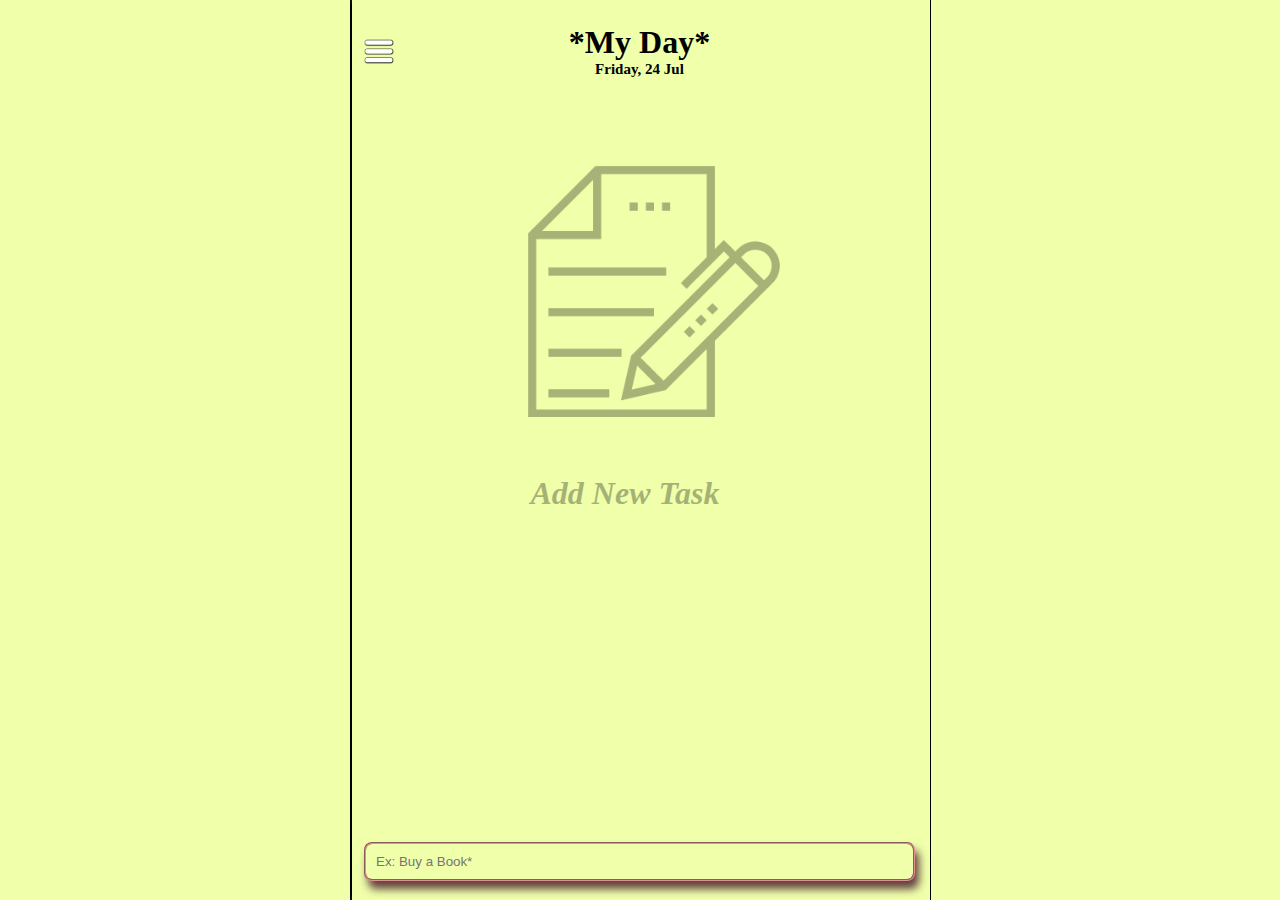
<file: index.html>
<!DOCTYPE html>
<html lang="en">

<head>
    <meta charset="UTF-8">
    <meta name="viewport" content="width=device-width, initial-scale=1.0">
    <meta http-equiv="ScreenOrientation" content="autoRotate:disabled">
    <link rel="shortcut icon" href="img/logo.png" type="image/x-icon">
    <title>MyToDo App</title>
    <link rel="stylesheet" href="css/index.css">
    <script src="js/index.js"></script>
</head>

<body id="body">
    <script src="js/index.js"></script>
    <div class="container">
        <div class="side-nav" id="nav-bar">
            <button id='nav-close-btn'><img class="nav-close" src="img/nav-off.png" alt="Close"></button>
            <div class="nav-container" id="sushildi">
                <div class="nav-container-item" onclick="showmyday()"><div class="container-item-title">My Day</div><div class="unchecked-item-count" id="day_unchecked"></div></div>
                <div class="u-line"></div>
                <div class="nav-container-item" onclick="showmytask()"><div class="container-item-title">Tasks</div><div class="unchecked-item-count" id="task_unchecked"></div></div>
                <div class="u-line"></div>
                <div class="nav-container-button">
                    <button id="dark-mode-button" onclick="toggledarkmode(localStorage.getItem('dark-mode'))">Dark Mode : off</button>
                </div>
                <div class="myfeatures" style="width: 100%; display: block; margin-top: 175%; text-align: center;">
                    <a href="app_features.html"><b>*Help & Features*</b></a>
                </div>
                <div class="nav-container-item" id="nav-end-title">
                    <h6 style="font-style:italic; margin-bottom: -12%;" id="creation">Developed by :</h6>
                    <h6 style="margin-top:24px;">Sushil G Dikondwar</h6>
                </div>
            </div>
        </div>
        <div class="my-day-section">
            <button class="menu-button" id="nav-button"><img class="menu-hamburger" src="img/menu-open.png" alt="Menu"></button>
            <h1 class='header'>*My Day*<span style="margin: 0; padding: 0; display: block; font-size: 15px;" id="datetime"></span></h1>
            <div class="new-day-image-div" style="display: none;"><img class="new-day-img" src="img/new-day.png"><img class="new-day-img" src="img/new-day-inverted.png"><h1 id="watermark-header" style="font-style:italic; opacity: 0.3;margin-top: 10%; margin-left: auto; margin-left: -5%; margin-right: auto; text-align: center;">Add New Task</h1></div>
            <div class="myday-task-container-section">
                <ul id="myday-container" style="list-style-type:none"></ul>
            </div>
            <div class="input-div">
                <form id='form'>
                    <input type="text" autocomplete="off" placeholder="Ex: Buy a Book*" id="task-input-box">
                </form>
            </div>
        </div>
        <div class="task-section">
            <button class="menu-button" id="nav-button1"><img class="menu-hamburger" src="img/menu-open.png" alt="Menu"></button>
            <h1 class='header'>*Tasks*</h1>
            <div class="selectdate">
                <select name="" id="selectdate">
                    <option>--Date--</option>
                </select></div>
            <div id="task-container"></div>
        </div>    
    </div>
    <script src="js/index.js"></script>
</body>

<script>
    var dt = new Date();
    const weekdays = [ 'Sunday', 'Monday', 'Tuesday', 'Wednesday', 'Thursday', 'Friday', 'Saturday'];
    const months = [ 'Jan', 'Feb', 'Mar', 'Apr', 'May', 'Jun', 'Jul', 'Aug', 'Sep', 'Oct', 'Nov', 'Dec'];
    if (dt.getDay() == 3){
        document.getElementById('datetime').style.left = '6%';
    }
    else {
        document.getElementById('datetime').style.left = '12%';
    }
    document.getElementById("datetime").innerHTML = weekdays[dt.getDay()] + ', ' + dt.getDate() + ' ' + months[dt.getMonth()];
</script>

</html>
</file>
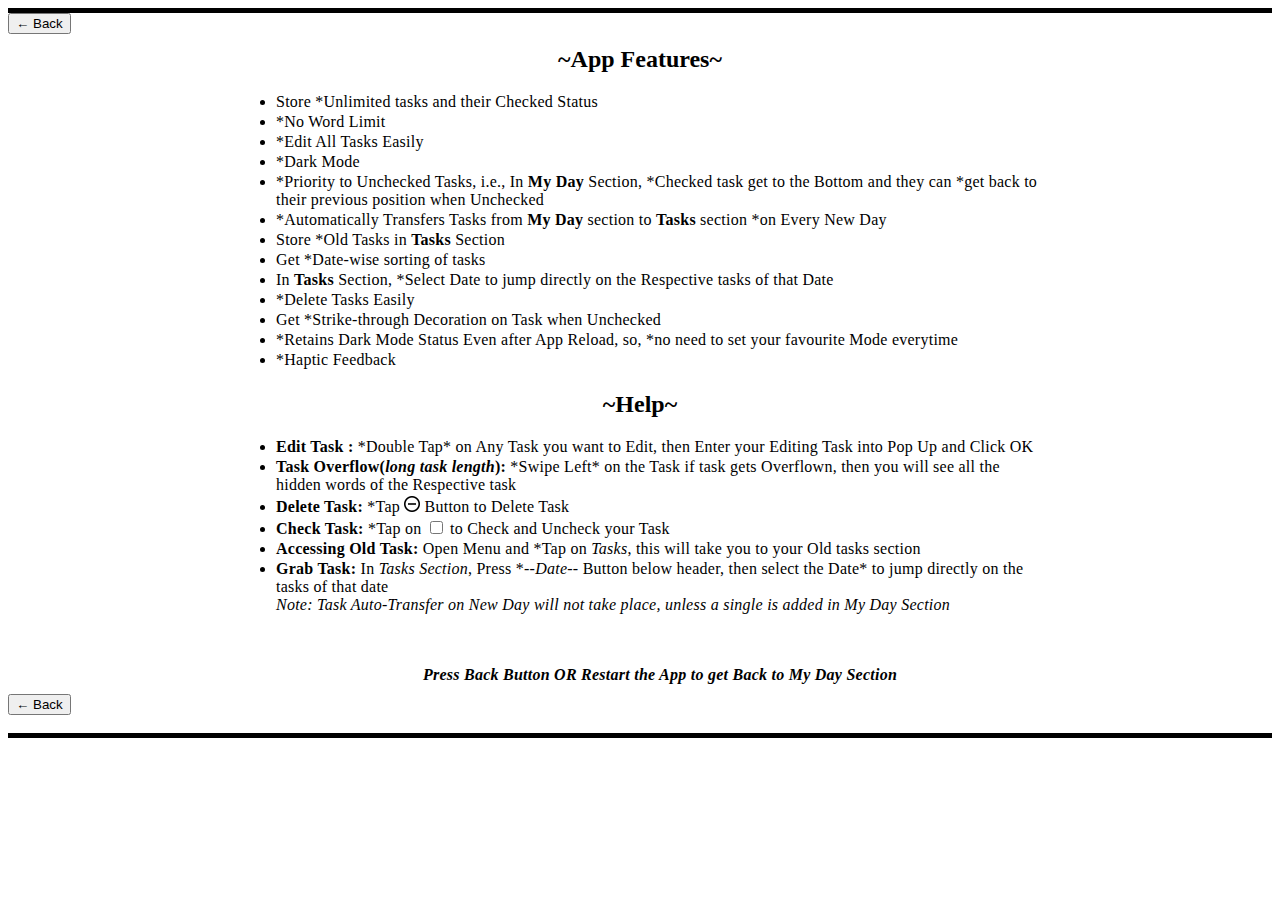
<file: app_features.html>
<!DOCTYPE html>
<html lang="en">
<head>
    <meta charset="UTF-8">
    <meta name="viewport" content="width=device-width, initial-scale=1.0">
    <title>Document</title>
    <style>
        body {
            display: block;
            border-top: 5px black solid;
            border-bottom: 5px black solid;
        }
        li {
            padding-bottom: 2px;
            letter-spacing: 0.25px;
        }
    </style>
</head>
<body>
    <div style="margin: 0; padding: 0; margin-bottom: -8px;">
        <a href="index.html"><button>← Back</button></a>
    </div>
    <div class="header" style="text-align: center;">
        <h2>~App Features~</h2>
    </div>
    <div style="display: block; margin-left: auto; margin-right: auto; max-width: 808px;" class="features">
        <ul>
            <li>Store *Unlimited tasks and their Checked Status</li>
            <li>*No Word Limit</li>
            <li>*Edit All Tasks Easily</li>
            <li>*Dark Mode</li>
            <li>*Priority to Unchecked Tasks, i.e., In <b>My Day</b> Section, *Checked task get to the Bottom and they can *get back to their previous position when Unchecked</li>
            <li>*Automatically Transfers Tasks from <b>My Day</b> section to <b>Tasks</b> section *on Every New Day</li>
            <li>Store *Old Tasks in <b>Tasks</b> Section</li>
            <li>Get *Date-wise sorting of tasks</li>
            <li>In <b>Tasks</b> Section, *Select Date to jump directly on the Respective tasks of that Date</li>
            <li>*Delete Tasks Easily</li>
            <li>Get *Strike-through Decoration on Task when Unchecked</li>
            <li>*Retains Dark Mode Status Even after App Reload, so, *no need to set your favourite Mode everytime</li>
            <li>*Haptic Feedback</li>
        </ul>
    </div>
    <div class="header" style="text-align: center;">
        <h2>~Help~</h2>
    </div>
    <div style="display: block; margin-left: auto; margin-right: auto; max-width: 808px;" class="features">
        <ul>
            <li><b>Edit Task : </b>*Double Tap* on Any Task you want to Edit, then Enter your Editing Task into Pop Up and Click OK</li>
            <li><b>Task Overflow(<i>long task length</i>): </b>*Swipe Left* on the Task if task gets Overflown, then you will see all the hidden words of the Respective task</li>
            <li><b>Delete Task: </b>*Tap <img src="img/round-remove-button.png" style="margin: 0; padding: 0; height: 16px; width: 16px;" alt=""> Button to Delete Task</li>
            <li><b>Check Task: </b>*Tap on <input type="checkbox"> to Check and Uncheck your Task</li>
            <li><b>Accessing Old Task: </b>Open Menu and *Tap on <i>Tasks</i>, this will take you to your Old tasks section</li>
            <li><b>Grab Task: </b>In <i>Tasks Section</i>, Press *<i>--Date--</i> Button below header, then select the Date* to jump directly on the tasks of that date <br><i>Note: Task Auto-Transfer on New Day will not take place, unless a single is added in My Day Section</i></li>
        </ul>
        <br>
        <ul style="list-style-type: none; text-align: center;">
            <li><b><i>Press Back Button OR Restart the App to get Back to My Day Section</i></b></li>
        </ul>
    </div>
    <div style="margin: 0; padding: 0; margin-top: -8px;">
        <a href="index.html"><button>← Back</button></a>
    </div>
    <br>
</body>
</html>
</file>
<file: css/index.css>
body {
    height: 100vh;
    width: 100%;
    min-width: 320px;
    max-width: 580px;
    margin: 0;
    margin-left: auto;
    margin-right: auto;
    padding: 0;
    position: relative;
    background-color: rgb(239, 255, 170);
    border-right: black solid 2px;
}

.menu-button {
    margin-top: 6%;
    position: relative;
    background-color: transparent;
    cursor: pointer;
    border: none;
    outline: none;
}

.menu-hamburger {
    padding: 3px;
    margin-left: 16%;
    height: 25px;
    width: 30px;
    border: none;
    outline: none;
}

.side-nav {
    margin: 0;
    padding: 0;
    height: 100%;
    width: 0;
    position: absolute;
    z-index: 1;
    top: 0;
    left: 0;
    background-color: rgb(247, 255, 170);
    overflow-x: hidden;
    border-right: black solid 2px;
    border-radius: 3%;
    transition: 500ms;
}

#nav-close-btn {
    margin: 0;
    margin-top: 12%;
    padding: 0;
    right: 0px;
    display: block;
    margin-right: 9%;
    position: absolute;
    background-color: transparent;
    border: none;
    outline: none;
}

.nav-close {
    display: block;
    height: 35px;
    width: 35px;
}

.nav-container {
    margin-top: 37%;
    padding-top: 10%;
    display: block;
    border-top: 2px dashed black;
    opacity: 0;
    transition: 0.3s;
    transition-delay: 0.2s;
}

.nav-container-item {
    display: block;
    margin-top: 0;
    margin-bottom: 0;
    margin-left: 7%;
    position: relative;
    font-size: 1.3em;
    transition: 100ms;
}

.u-line {
    margin-top: -3%;
    padding: 0;
    height: 1px;
    width: 100%;
    background: black;
    background: -webkit-gradient(linear, 0 0, 100% 0, from(white), to(white), color-stop(50%, black));
    transition: 0.1s;
}

.nav-container-item:active ~ .u-line {
    width: 0;
    cursor: pointer;
}

.header {
    margin-top: -8%;
    display: block;
    position: relative;
    font-size: 2em;
    text-align: center;
    z-index: -1;
}

li{
    margin: 0;
    padding: 0;
    margin-left: -4%;
    font-size: 119%;
    right: 10%;
    white-space: nowrap;
}

input[type=checkbox] {
    padding: 0;
    padding-right: 6%;
    margin-top: 1%;
    margin: 3%;
    margin-left: 2%;
    margin-right: 4%;
    height: 1.7em;
    width: 1.7em;
    display: inline-block;
    border: 3px black solid;
}

.input-div {
    position: absolute;
    bottom: 14px;
    width: 100%;
    text-align: center;
}

input[type=text] {
    margin: 5px;
    padding: 10px;
    width: 95%;
    box-sizing: border-box;
    transition: 200ms;
    background-color: rgb(239, 255, 170);
    border: 2px solid rgb(224, 146, 146);
    border-style: groove;
    outline: none;
}
input[type=text]:focus {
    border: 3px solid black;
    background-color: rgb(240, 255, 109);
    font-size: 16px;
    letter-spacing: 0.5px;
}

.my-day-section {
    margin: 0;
    padding: 0;
    display: block;
    opacity: 1;
    transition: 0.5s;
}

.task-section {
    margin: 0;
    padding: 0;
    display: none;
    transition: 0.5s;
}

.myday-task-container-section {
    margin: 0;
    padding: 0;
    display: block;
    width: 100%;
    height: 74vh;
    text-align: justify;
    align-items: inherit;
    overflow-x: hidden;
    overflow-y: auto;
}

#task-input-box {
    z-index: 1;
    border-radius: 8px;
    box-shadow: 4px 8px 8px rgb(97, 64, 62);
}

.container-item-title {
    margin: 0;
    padding-top: 8%;
    padding-bottom: 8%;
    display: inline-block;
    font-size: 100%;
    font-style: oblique;
    font-weight: 600;
    cursor: pointer;
}

.unchecked-item-count {
    margin: 0;
    padding: 0;
    display: inline-block;
    position: absolute;
    right: 20px;
    bottom: 27%;
    font-size: 90%;
}

.new-day-image-div {
    margin: 0;
    margin-top: 15%;
    margin-right: 10%;
    padding: 0;
    width: 100%;
}

.new-day-image {
    margin: 0;
    margin-top: 0;
    margin-right: 10%;
    padding: 0;
    display: block;
    align-items: center;
}

.new-day-img {
    margin-left: auto;
    margin-right: auto;
    margin-bottom: 5%;
    margin-right: 23%;
    padding: 0;
    display: block;
    height: 50%;
    width: 50%;
    opacity: 0.3;
}

.mydaytextspan {
    margin: auto;
    display: inline-block;
    width: 70%;
    overflow-x: auto;
    overflow-y: hidden;
    white-space: nowrap;
    letter-spacing: 0.5px;
}

.task-delete {
    margin: 0;
    padding: 0;
    display: inline-block;
    background-color: rgb(239, 255, 170);
    border: none;
    outline: none;
    margin-top: -2%;
    margin-left: 20px;
    font-size: 70%;
}

.delete-logo-img {
    margin: 0;
    margin-bottom: -5px;
    display: block;
    padding: 0;
    height: 27px;
    border: none;
    outline: none;
    background-color: rgb(239, 255, 170);
}

.delete-logo-inverted-img {
    margin: 0;
    margin-bottom: -5px;
    padding: 0;
    height: 27px;
    display: block;
    border: none;
    outline: none;
    background-color: black;
}

#task-container {
    margin: 0;
    margin-top: 3%;
    padding: 0;
    display: block;
    height: 85vh;
    text-align: justify;
    border-top: rgb(119, 119, 17) 1px solid;
    border-radius: 5%;
    overflow-x: hidden;
    overflow-y: auto;
}

.newtaskdaydiv > h3 {
    margin: 3%;
    margin-top: 4%;
    margin-left: 3%;
    font-size: 120%;
}

.datelinearspan {
    margin-left: 1%;
    color: rgb(194, 194, 88);
}

.newtaskelement {
    letter-spacing: 0.5px;
}

.newtaskelement > input {
    margin-left: 6%;
    margin-bottom: 3%;
}

.newtaskelement > span {
    display: inline-block;
    width: 65%;
    overflow-x: auto;
    white-space: nowrap;
    overflow-y: hidden;
}

.newtaskelement > button {
    margin: auto;
    margin-left: 3%;
}

.divborderbottomline {
    height: 1px;
    background: -webkit-gradient(linear, 0 0, 100% 0, from(white), to(white), color-stop(50%, black));
}

.selectdate {
    margin: 0;
    padding: 0;
    margin-top: -20px;
    margin-left: 70%;
    display: block;
    z-index: 1;
}

.nav-container-button {
    margin-top: 35%;
    margin-bottom: -85%;
    margin-left: auto;
    margin-right: auto;
    text-align: center;
}

#dark-mode-button {
    padding: 3.5% 7%;
    display: inline-block;
    color: black;
    text-align: center;
    font-size: 88%;
    font-weight: bold;
    background-color: transparent;
    text-decoration: none;
    cursor: pointer;
    border: 2px solid black;
    border-radius: 16px;
    box-shadow: 2px 4px 4px rgb(97, 64, 62);
    outline: none;
}

#nav-end-title {
    margin: 0;
    padding: 0;
    align-items: center;
    /* text-align: center; */
    position: fixed;  
    bottom: 5px;  
}

@media only screen and (min-width: 320px) {
    .mydaytextspan {
        width: 67%;
    }
}

@media only screen and (min-width: 352px) {
    .mydaytextspan {
        width: 70%;
    }
}


@media only screen and (min-width: 422px) {
    .mydaytextspan {
        width: 72%;
    }
    .delete-logo-img {
        margin-bottom: -7px;
    }
    .delete-logo-inverted-img {
        margin-bottom: -7px;
    }
}

@media only screen and (min-width: 452px) {
    .mydaytextspan {
        width: 73%;
    }
    .delete-logo-img {
        margin-bottom: -9px;
    }
    .delete-logo-inverted-img {
        margin-bottom: -9px;
    }
}

@media only screen and (min-width: 496px) {
    .mydaytextspan {
        width: 75%;
    }
    .delete-logo-img {
        margin-bottom: -9px;
    }
    .delete-logo-inverted-img {
        margin-bottom: -9px;
    }
}

@media only screen and (min-width: 546px) {
    .mydaytextspan {
        width: 76%;
    }
    .delete-logo-img {
        margin-bottom: -10px;
    }
    .delete-logo-inverted-img {
        margin-bottom: -10px;
    }
}
</file>
